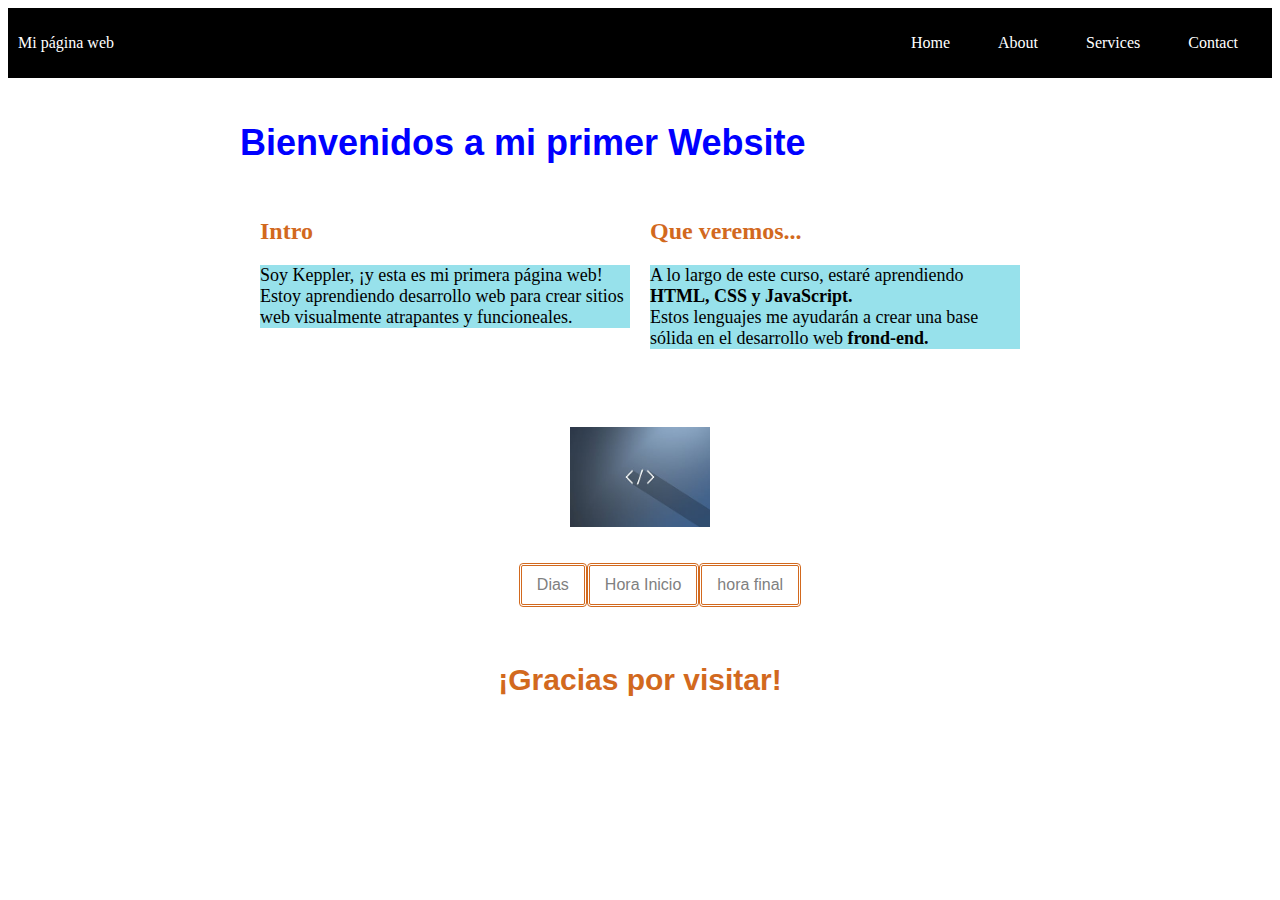
<file: index.html>
<!DOCTYPE html>
<html>
    <head>
        <title>
            Mi primer Website   
        </title>
        <link rel="stylesheet" type="text/css" href="style.css"                                                                                                                                                                                                                                                                                                                                                                                                                                                                                                                                                                                                                                                                                                                                                                                                                                                                                                                                                                              
    
    </head>
    <body>
        <div class="container-nav">
            <nav class="navbar">
              <a href="index.html" class="brand">Mi página web</a>
              <ul class="nav-links">
                <li><a href="index.html">Home</a></li>
                <li><a href="About/About.html">About</a></li>
                <li><a href="Services/Services.html">Services</a></li>
                <li><a href="Contact/Contact.html">Contact</a></li>
              </ul>
            </nav>
            <button class="button-menu-toggle">Menu</button>
          </div>
        <div class="container">
        <h1 style="color: blue;"> 
            Bienvenidos a mi primer Website</h1>
    <div class="row">
        <div class="column">
        <h2> Intro</h2>
        <p>
            Soy Keppler, ¡y esta es mi primera página web!
        <br>Estoy aprendiendo desarrollo web para crear sitios web visualmente
            atrapantes y funcioneales.
        </p>
        </div>
        <div class="column">
        <h2>
            Que veremos...
        </h2>
        <p>
            A lo largo de este curso, estaré aprendiendo <strong> HTML, CSS y 
            JavaScript.</strong> <br> <span>
                Estos lenguajes me ayudarán a crear una base sólida en el 
                desarrollo web <strong>frond-end.</strong>   
            </span>
        </p>
        </div>
        </div>
    </div>
        <a title="img" href="https://www.peakpx.com/en/hd-wallpaper-desktop-kuxyo"> 
            <div class="sombra"><img id="img-2" src="img-1.jpg"   alt="Img">
            </div>
        
        </div>
        </a>
         <div class="header">
        
            <ul class="nav">
               <li><a href="">Dias</a>
                    <ul>
                        <li><a href="https://lxp.eggcooperation.com/content/step/24V3Xpd62E2yA0hFLCSpO">Lunes</a></li>
                        <li><a href="https://lxp.eggcooperation.com/content/step/4eBg7NX6gieyv3JzNedI62">Martes</a></li>
                        <li><a href="">Miércoles</a></li>
                        <li><a href="">Jueves</a></li>
                    </ul>
                </li>
    
                <li><a href="">Hora Inicio</a>
                    <ul>
                        <li><a href="https://eggcooperation.zoom.us/j/84759890715">7:00pm</a></li>
                        <li><a href="https://eggcooperation.zoom.us/j/84759890715">7:00pm</a></li>
                        <li><a href="https://eggcooperation.zoom.us/j/84759890715">7:00pm</a></li>
                        <li><a href="https://eggcooperation.zoom.us/j/84759890715">7:00pm</a></li>
                    </ul>        
                <li><a href="">hora final</a>
                    <ul>
                        <li><a href="https://lxp.eggcooperation.com/dashboard/643ecda5b98b91cfb34428bd">9:00pm</a></li>
                        <li><a href="https://lxp.eggcooperation.com/dashboard/643ecda5b98b91cfb34428bd">9:00pm</a></li>
                        <li><a href="https://lxp.eggcooperation.com/dashboard/643ecda5b98b91cfb34428bd">9:00pm</a></li>
                        <li><a href="https://lxp.eggcooperation.com/dashboard/643ecda5b98b91cfb34428bd">9:00pm</a></li>
                    </ul>
                </li>
            </ul>
        </div>
        <footer >
            <div id="footer">
                <h4>¡Gracias por visitar!
                </h4>
            </div>
        </footer>
        <script src="script.js"></script>
    </body>
</html>
</file>
<file: style.css>
/*body {
    background-color: lightblue;
    color: darkblue;

}*/
h1{
 font-family: arial;
 font-size: 36px;
 text-align: center;
 display: flex;

}
p{
    font-family: georgia, serif;
    font-size: 18px;
    background-color: rgb(151, 225, 235);
}
h2{
font-family:Georgia, 'Times New Roman', Times, serif,cursive ;
color:chocolate;
display: flex;
text-align: center;
}

.header{
    margin: auto;
    width: 100%;
    font-family: Arial, Helvetica, sans-serif;
    justify-content: center;
    display: flex;
    
}


ul,ol{
    list-style: none;
}

.nav li a{
    background-color: #fff;
    border-style: double;
    border-width: 10px,4px;
    border-color:chocolate ;
    border-radius: 4px;
    color:gray;
    text-decoration: none;
    padding: 10px 15px;
    display: block;
}
.nav li a:hover {
    background-color: lightsalmon;
}
.nav > li {
    float: left;
}

.nav li ul{
    display:none ;
    position: absolute;
    min-width: 140px;
}

.nav li:hover > ul {
    display: block;
}

.nav li ul li {
    position: relative;
}

.nav li ul li ul {
    right: -140px;
    top: 0px;

}
#img-2{
width: 140px;
height: 100px;
display: flex;
justify-content: right;
max-width: 800px;
margin: auto;
padding: 20px;
}
#footer{
    margin: auto;
    width: 100%;
    font-family: Arial, Helvetica, sans-serif;
    justify-content: center;
    display: flex;
    color: chocolate;
    font-family: Impact, Haettenschweiler, 'Arial Narrow Bold', sans-serif;
    font-size: 30px;
}

.container {
    max-width: 800px;
    margin: auto;
    padding: 20px;
  }
  .row {
    display: flex;
    flex-wrap: wrap;
    margin: 10px;
  }
  
  .column {
    flex: 1;
    padding: 10px;
  }
  @media (max-width: 600px) {
    .column {
      flex: 100%;
    }
  }
  .container-nav {
    display: flex;
    padding: 10px;
    height: 50px;
    background-color: black;
  }
  
  
  .navbar {
    display: flex;
    justify-content: space-between;
    width: 100%;
  }
  
  
  .brand {
    display: flex;
    align-items: center;
  }
  
  
  li>a {
    padding: 8px 24px;
  }
  
  
  li {
    list-style-type: none;
  }
  
  
  a {
    color: white;
    text-decoration:none;
  }
  
  
  .nav-links {
    display: flex;
    align-items: center;
  }
  
  
  .button-menu-toggle {
    display: none;
    background-color: aliceblue;
  }
  @media (max-width: 768px) {
    .column {
      flex: 100%;
    }
  
  
    .nav-links {
      display: none;
    }
  
  
    .button-menu-toggle {
      display: block;
      background-color: grey;
      border:none;
      border-radius: 50px;
      padding: 0 24px;
      font-family: monospace;
      font-weight: bold;
      font-size: 20px;
    }
   
    .nav-links.nav-links-responsive {
      position: absolute;
      display: flex;
      background-color: slategray;
      width: 100%;
      height: 100%;
      top: 70px;
      left: 0;
      flex-direction: column;
      padding-top: 200px;
      align-items: center;
      gap:70px;
      font-size: 40px;
  
  
    }
  }
</file>
